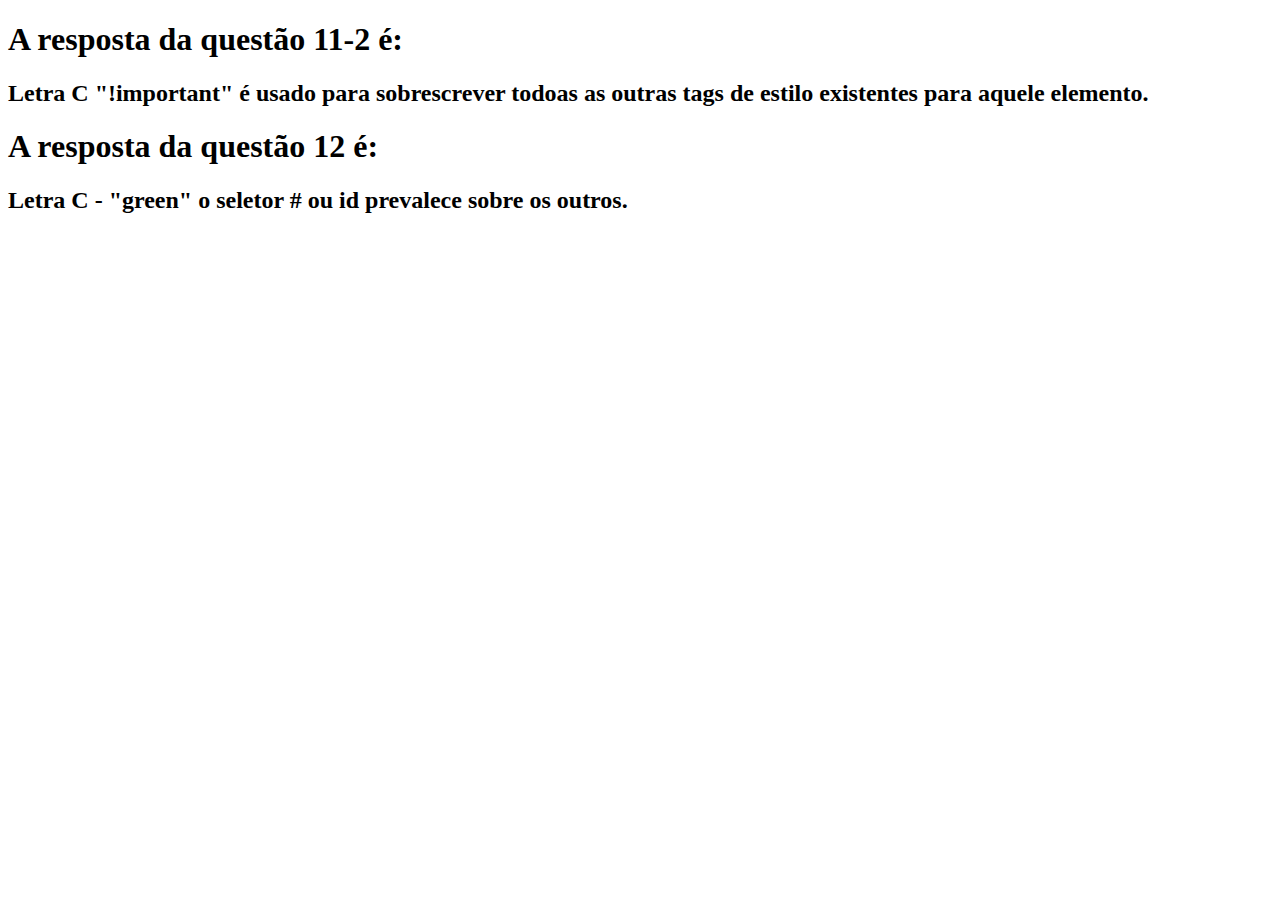
<file: TooDoo test/Questão 11-2 e Questão 12/index.html>
<!DOCTYPE html>
<html lang="pt-BR">
  <head>
    <meta charset="UTF-8" />
    <meta http-equiv="X-UA-Compatible" content="IE=edge" />
    <meta name="viewport" content="width=device-width, initial-scale=1.0" />
    <title>Questão 11-2 e 12</title>
  </head>
  <body>
    <h1>A resposta da questão 11-2 é:</h1>
    <h2>
      Letra C "!important" é usado para sobrescrever todoas as outras tags de
      estilo existentes para aquele elemento.
    </h2>
    <h1>A resposta da questão 12 é:</h1>
    <h2>Letra C - "green" o seletor # ou id prevalece sobre os outros.</h2>
  </body>
</html>
</file>
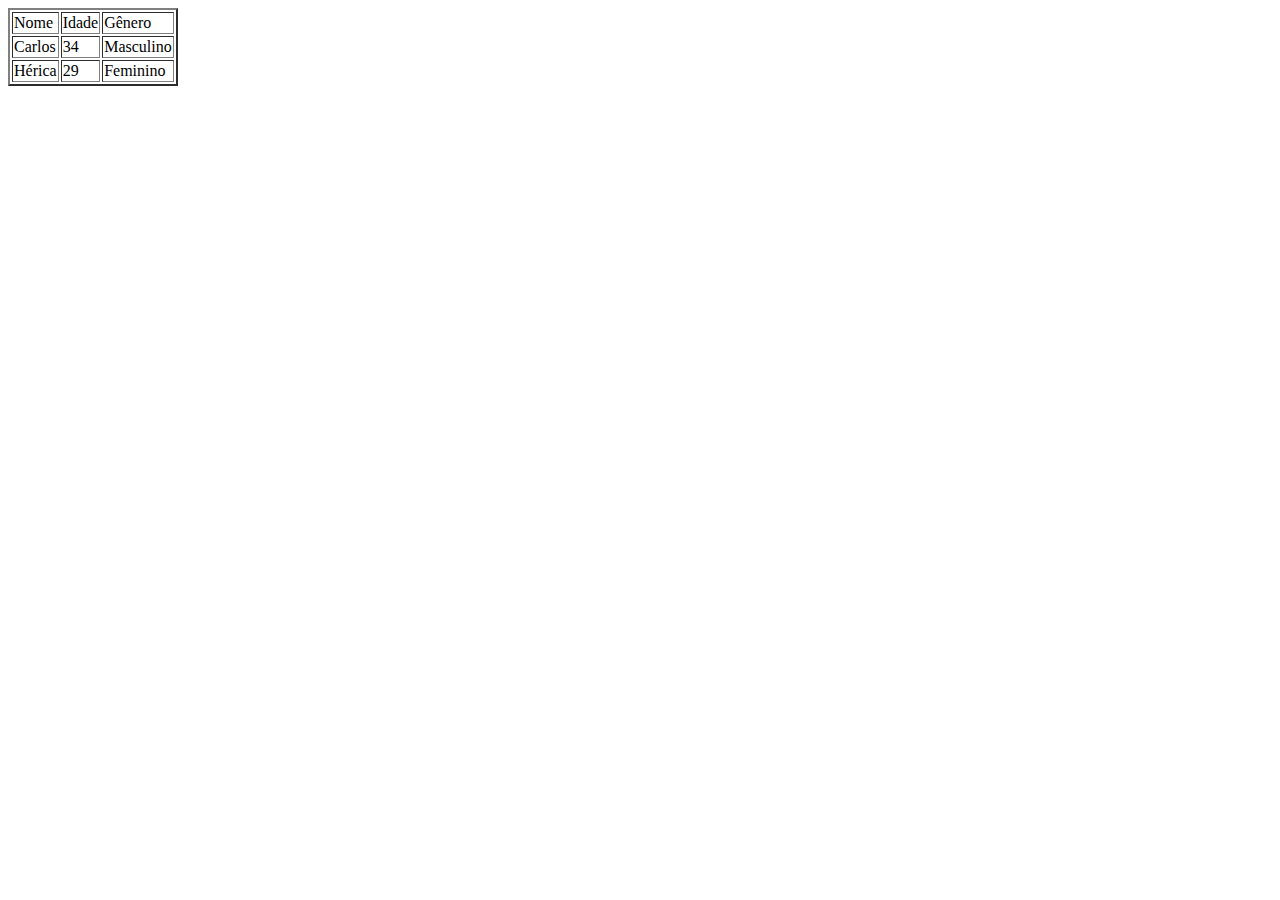
<file: TooDoo test/Questão 13/index.html>
<!DOCTYPE html>
<html lang="pt-BR">
  <head>
    <meta charset="UTF-8" />
    <meta http-equiv="X-UA-Compatible" content="IE=edge" />
    <meta name="viewport" content="width=device-width, initial-scale=1.0" />
    <title>Questão 13</title>
  </head>
  <body>
    <table border="2">
      <tr>
        <td>Nome</td>
        <td>Idade</td>
        <td>Gênero</td>
      </tr>
      <tr>
        <td>Carlos</td>
        <td>34</td>
        <td>Masculino</td>
      </tr>
      <tr>
        <td>Hérica</td>
        <td>29</td>
        <td>Feminino</td>
      </tr>
    </table>
  </body>
</html>
</file>
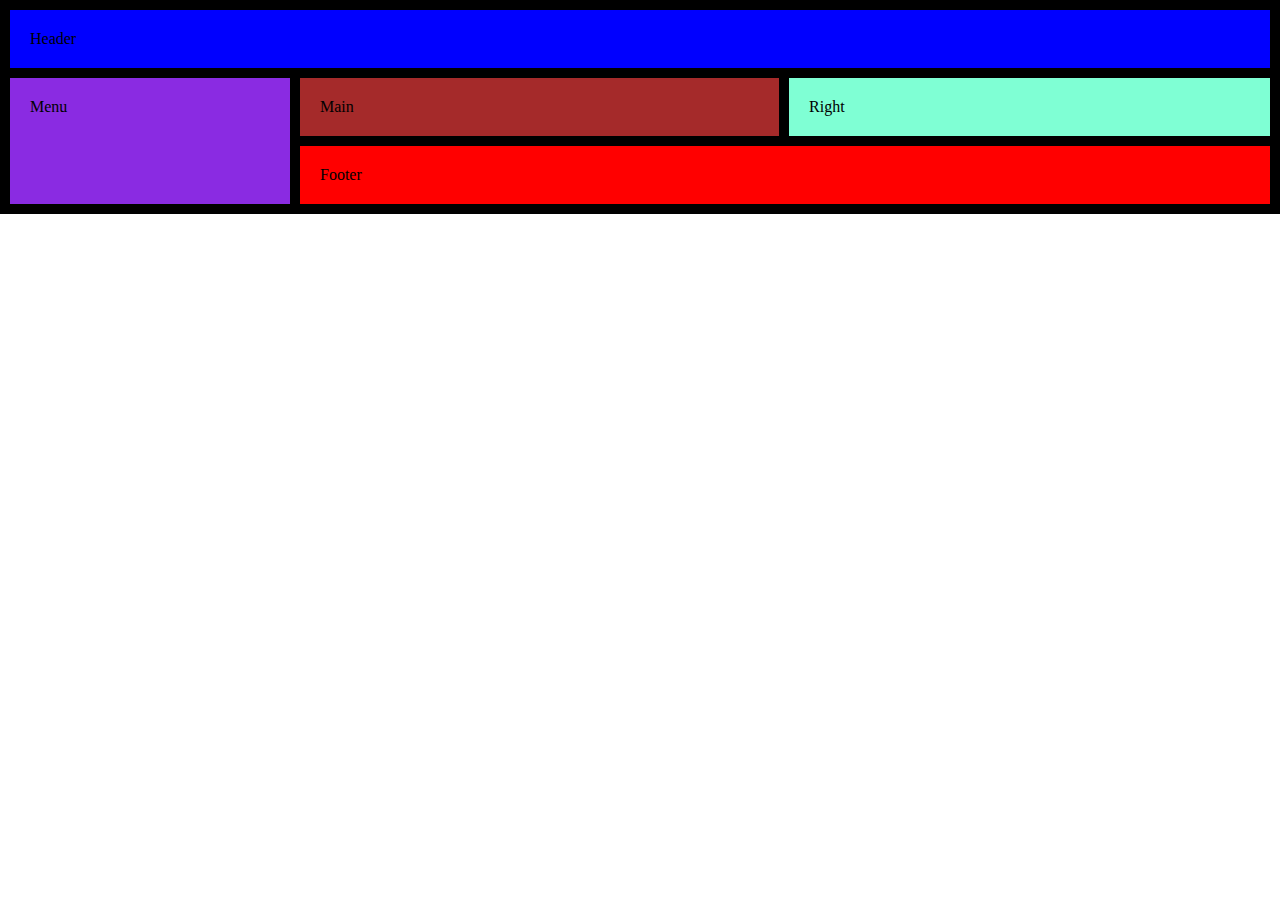
<file: TooDoo test/Questão 14/index.html>
<!DOCTYPE html>
<html lang="pt-BR">
  <head>
    <meta charset="UTF-8" />
    <meta http-equiv="X-UA-Compatible" content="IE=edge" />
    <meta name="viewport" content="width=device-width, initial-scale=1.0" />
    <link rel="stylesheet" href="style.css" />
    <title>Questão 14</title>
  </head>
  <body>
    <section id="main">
      <header id="mainHeader">Header</header>
      <menu id="mainMenu">Menu</menu>
      <main id="mainContent">Main</main>
      <section id="mainRight">Right</section>
      <footer id="mainFooter">Footer</footer>
    </section>
  </body>
</html>
</file>
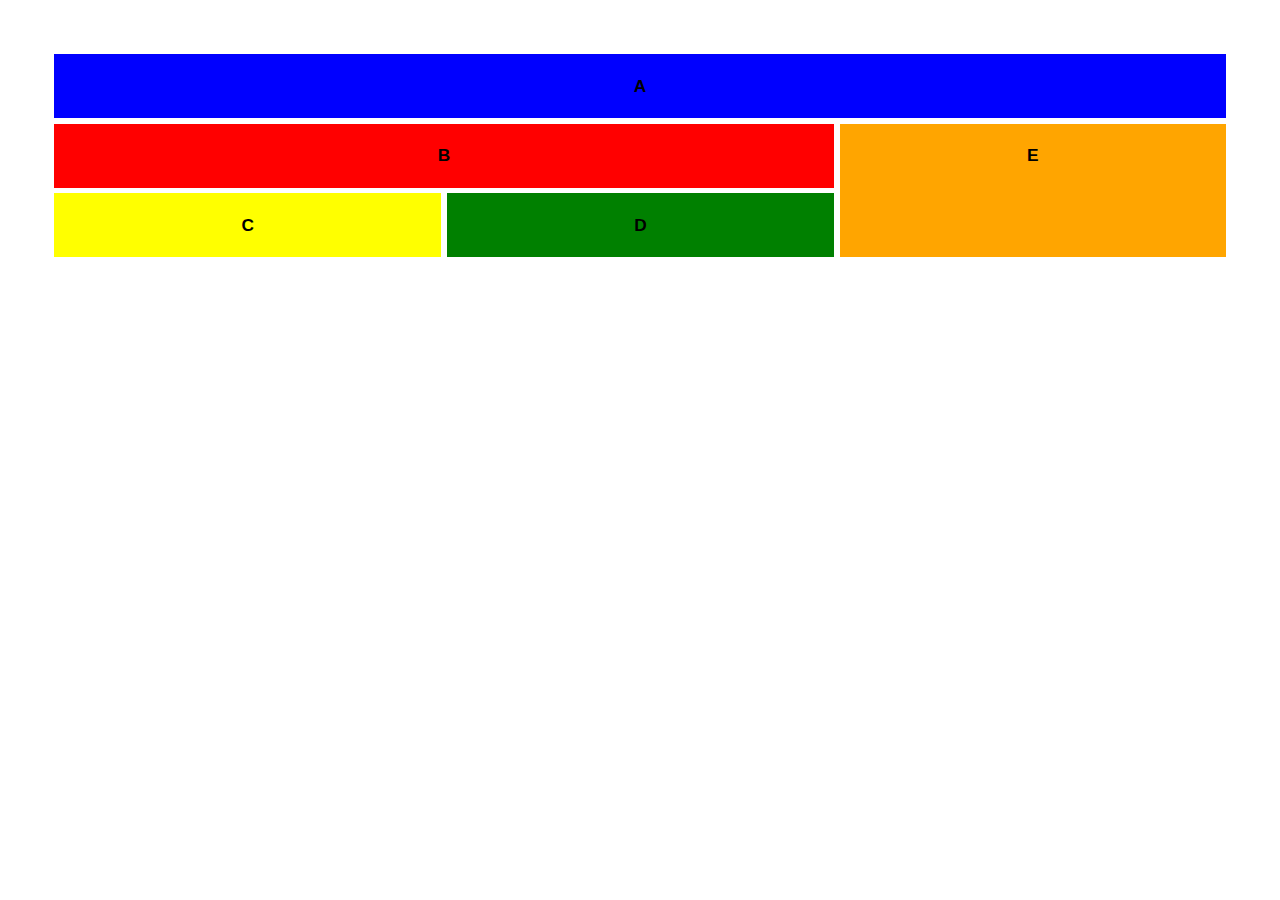
<file: TooDoo test/Questão 15/index.html>
<!DOCTYPE html>
<html lang="pt-BR">
  <head>
    <meta charset="UTF-8" />
    <meta http-equiv="X-UA-Compatible" content="IE=edge" />
    <meta name="viewport" content="width=device-width, initial-scale=1.0" />
    <link rel="stylesheet" href="style.css" />
    <title>Questão 15</title>
  </head>
  <body>
    <section id="main">
      <div id="mainContent1">A</div>
      <div id="mainContent2">B</div>
      <div id="mainContent3">C</div>
      <div id="mainContent4">D</div>
      <div id="mainContent5">E</div>
    </section>
  </body>
</html>
</file>
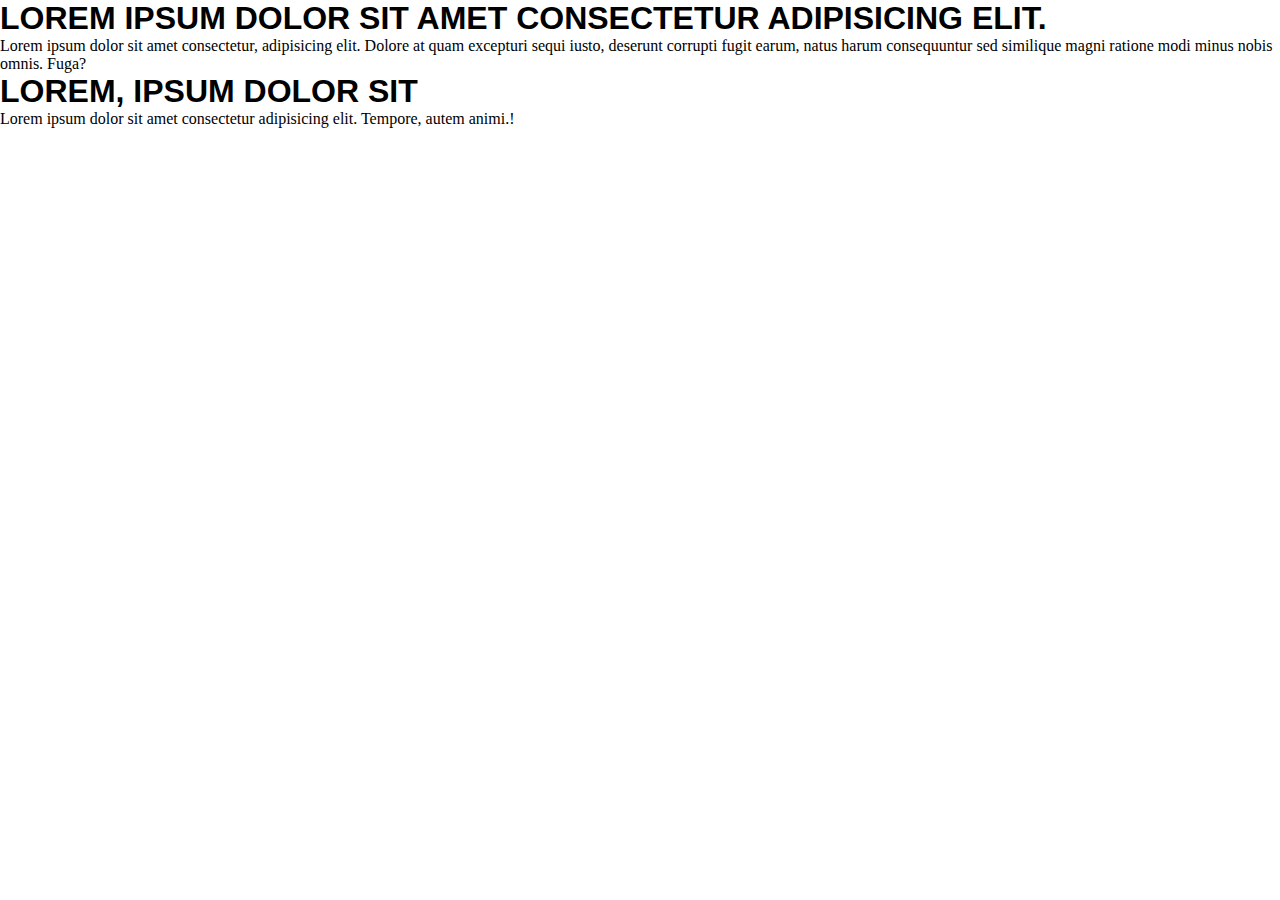
<file: TooDoo test/Questão 2/index.html>
<!DOCTYPE html>
<html lang="pt-BR">
  <head>
    <meta charset="UTF-8" />
    <meta http-equiv="X-UA-Compatible" content="IE=edge" />
    <meta name="viewport" content="width=device-width, initial-scale=1.0" />
    <link rel="stylesheet" href="style.css" />
    <title>Questão 2</title>
  </head>
  <body>
    <h1>Lorem ipsum dolor sit amet consectetur adipisicing elit.</h1>
    <p>
      Lorem ipsum dolor sit amet consectetur, adipisicing elit. Dolore at quam
      excepturi sequi iusto, deserunt corrupti fugit earum, natus harum
      consequuntur sed similique magni ratione modi minus nobis omnis. Fuga?
    </p>
    <h1>Lorem, ipsum dolor sit</h1>
    <p>
      Lorem ipsum dolor sit amet consectetur adipisicing elit. Tempore, autem
      animi.!
    </p>
  </body>
</html>
</file>
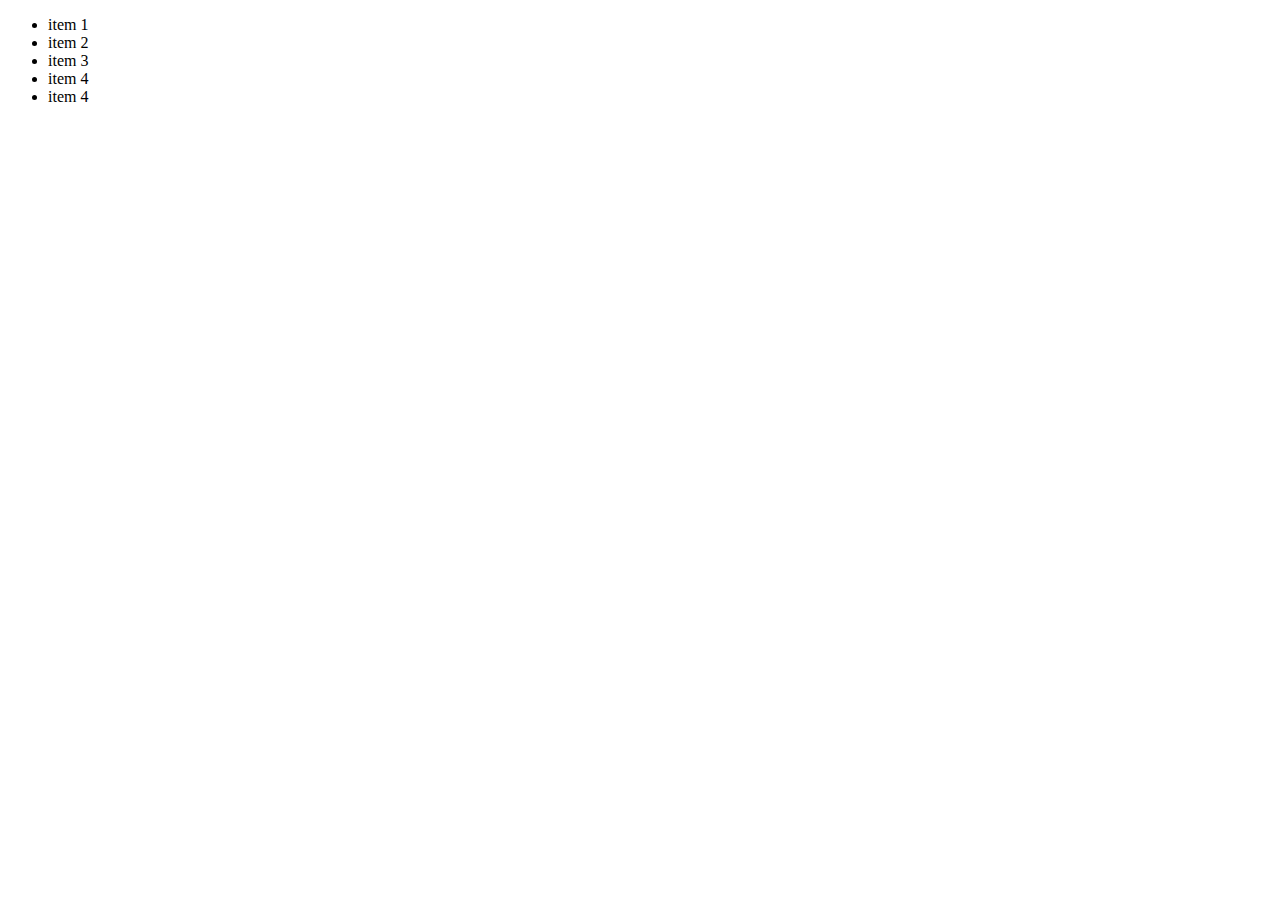
<file: TooDoo test/Questão 4/index.html>
<!DOCTYPE html>
<html lang="pt-BR">
  <head>
    <meta charset="UTF-8" />
    <meta http-equiv="X-UA-Compatible" content="IE=edge" />
    <meta name="viewport" content="width=device-width, initial-scale=1.0" />
    <title>Questão 4</title>
  </head>
  <!--Não compreendi a questão, pois o CSS já alinha os itens na vertical, criando uma lista como fiz, todos vão ficar alinhados verticamente, eu poderia fazer uma tabela e alinhar os itens dentro da tabela verticamente como feito em um dos exercícios, ou utilizar o "vertical-align", mas não compreendi o que é esperado da tarefa. Caso achem necessário posso refazer-->
  <body>
    <ul>
      <li>item 1</li>
      <li>item 2</li>
      <li>item 3</li>
      <li>item 4</li>
      <li>item 4</li>
    </ul>
  </body>
</html>
</file>
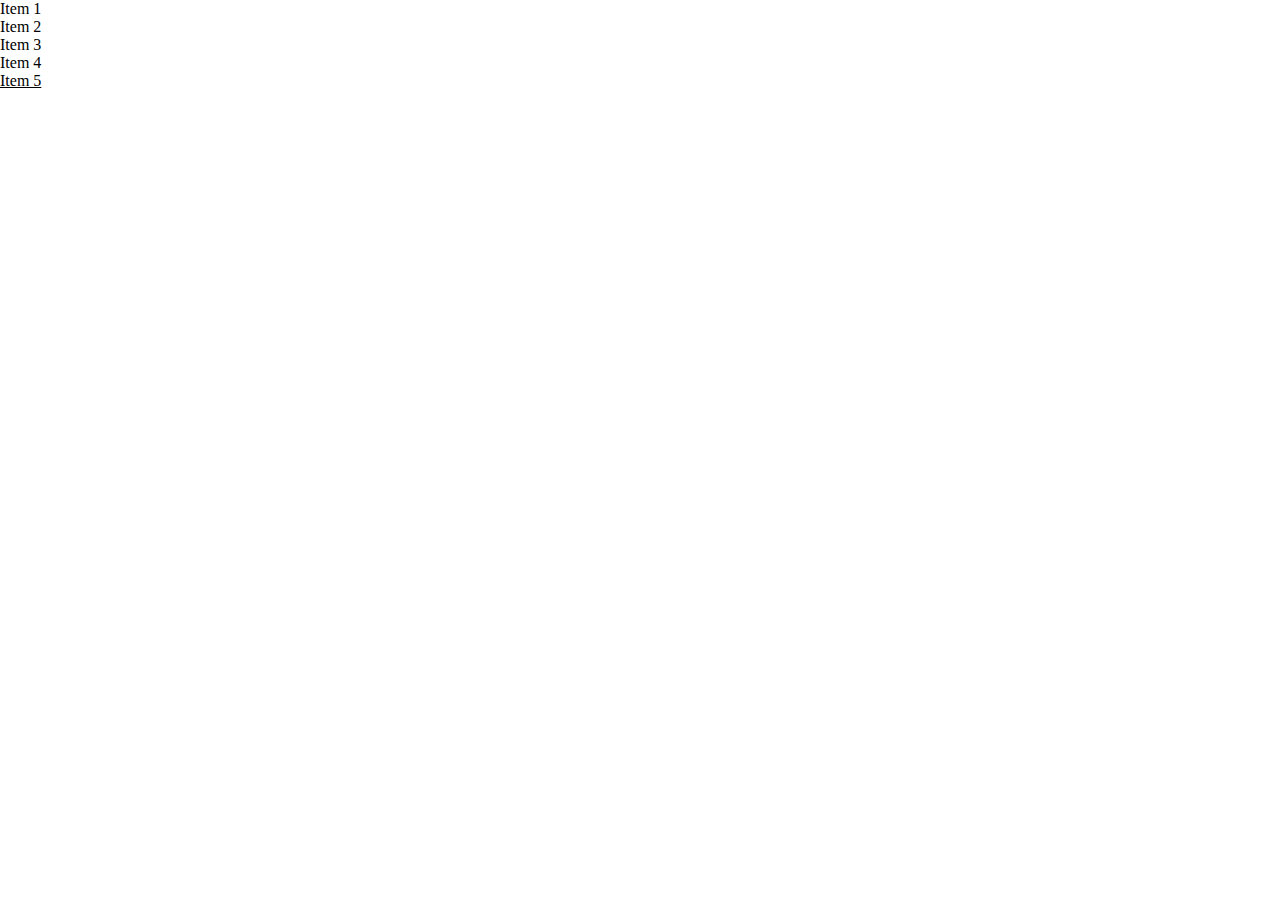
<file: TooDoo test/Questão 5/index.html>
<!DOCTYPE html>
<html lang="pt-BR">
  <head>
    <meta charset="UTF-8" />
    <meta http-equiv="X-UA-Compatible" content="IE=edge" />
    <meta name="viewport" content="width=device-width, initial-scale=1.0" />
    <link rel="stylesheet" href="style.css" />
    <title>Questão 5</title>
  </head>
  <body>
    <ul>
      <li>Item 1</li>
      <li>Item 2</li>
      <li>Item 3</li>
      <li>Item 4</li>
      <li>Item 5</li>
    </ul>
  </body>
</html>
</file>
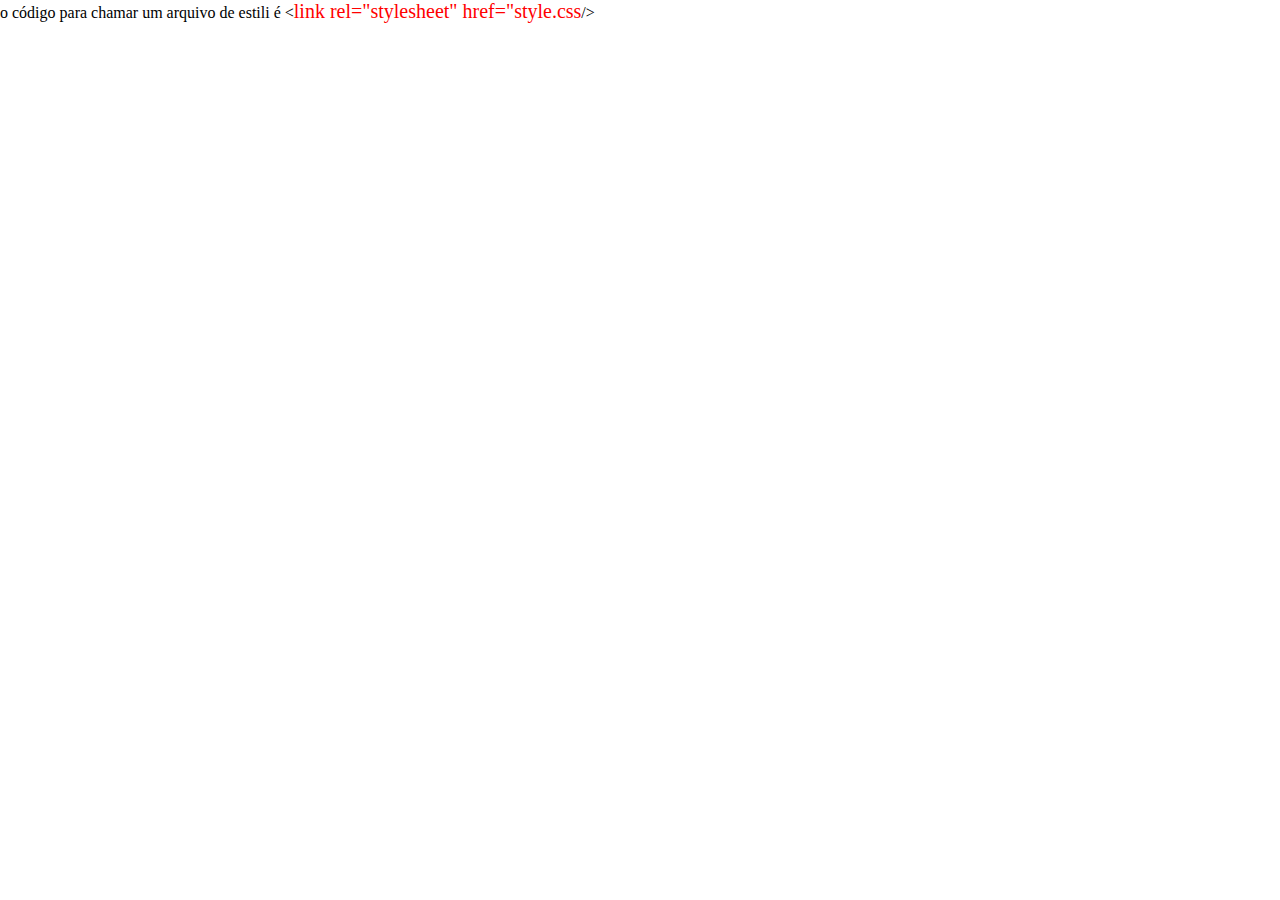
<file: TooDoo test/Questão 6/index.html>
<!DOCTYPE html>
<html lang="pt-BR">
  <head>
    <meta charset="UTF-8" />
    <meta http-equiv="X-UA-Compatible" content="IE=edge" />
    <meta name="viewport" content="width=device-width, initial-scale=1.0" />
    <link rel="stylesheet" href="style.css" />
    <title>Questão 6</title>
  </head>
  <body>
    <p>
      o código para chamar um arquivo de estili é <<span
        >link rel="stylesheet" href="style.css</span
      >/>
    </p>
  </body>
</html>
</file>
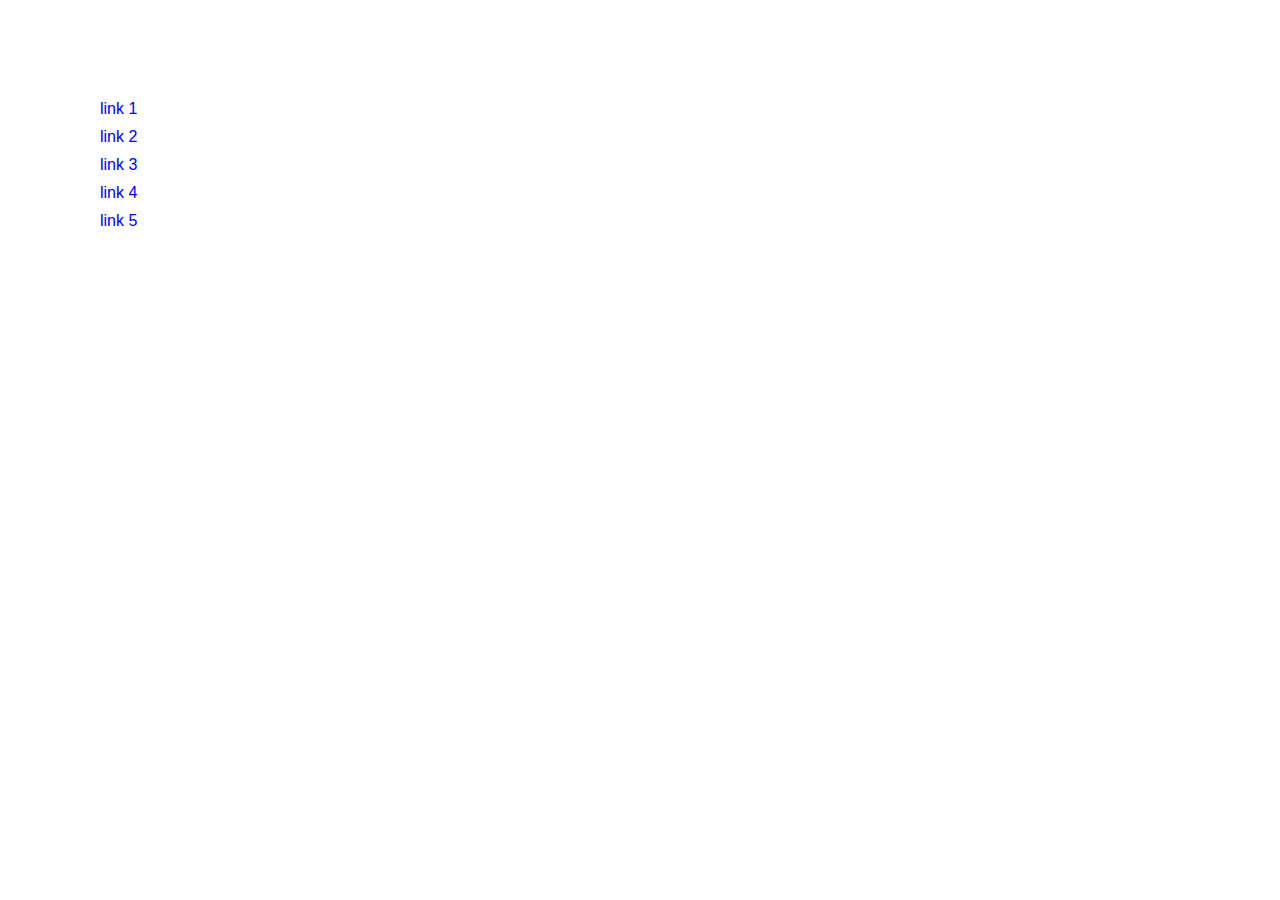
<file: TooDoo test/Questão 7/index.html>
<!DOCTYPE html>
<html lang="pt-BR">
  <head>
    <meta charset="UTF-8" />
    <meta http-equiv="X-UA-Compatible" content="IE=edge" />
    <meta name="viewport" content="width=device-width, initial-scale=1.0" />
    <link rel="stylesheet" href="style.css" />
    <title>Questão 7</title>
  </head>
  <body>
    <ul>
      <li><a href="#">link 1</a></li>
      <li><a href="#">link 2</a></li>
      <li><a href="#">link 3</a></li>
      <li><a href="#">link 4</a></li>
      <li><a href="#">link 5</a></li>
    </ul>
  </body>
</html>
</file>
<file: TooDoo test/Questão 14/style.css>
*{
  margin: 0;
  padding: 0;
  box-sizing: border-box;
}

#main{
  display: grid;
  grid-template-areas: 'header header header header header'
  'menu main main right right'
  'menu footer footer footer footer' ;
  gap: 10px;
  background-color: black;
  padding: 10px;
}

#mainHeader{
  grid-area: header;
  background: blue;
  padding: 20px;
}

#mainMenu{
  grid-area: menu;
  background: blueviolet;
  padding: 20px;
}

#mainContent{
  grid-area: main;
  background: brown;
  padding: 20px;
}

#mainRight{
  grid-area: right;
  background: aquamarine;
  padding: 20px;
}

#mainFooter{
  grid-area: footer;
  background: red;
  padding: 20px;
}
</file>
<file: TooDoo test/Questão 15/style.css>
*{
  margin: 0;
  padding: 0;
  box-sizing: border-box;
}

:root{
  font-size: 67.5%;
}


#main{
  display: grid;
  grid-template-areas: 'A A''B B''C D''E E' ;
  gap:0.5rem;
  padding: 5rem;
  font-size: 1.6rem;
  text-align: center;
  font-family:Arial;
  font-weight: 900;
}

#mainContent1{
  grid-area: A;
  background: blue;
  padding: 2rem;
}

#mainContent2{
  grid-area: B;
  background: red;
  padding: 2rem;
}

#mainContent3{
  grid-area: C;
  background: yellow;
  padding: 2rem;
}

#mainContent4{
  grid-area: D;
  background: green;
  padding: 2rem;
}

#mainContent5{
  grid-area: E;
  background: orange;
  padding: 2rem;
}

@media only screen and (min-width: 780px){
  #main{
    grid-template-areas: 'A A A''B B E''C D E';
  }
  

}
</file>
<file: TooDoo test/Questão 2/style.css>
*{
  margin:0;
  padding: 0;
  box-sizing: border-box;
}

h1{
  font-family: Arial;
  font-weight:900;
  text-transform: uppercase;
}
</file>
<file: TooDoo test/Questão 5/style.css>
*{
  margin:0;
  padding: 0;
  box-sizing: border-box;
}

li:last-child{
  text-decoration: underline;
}
</file>
<file: TooDoo test/Questão 6/style.css>
*{
  margin: 0;
  padding: 0;
  box-sizing: border-box;
}

span{
  color:red;
  font-size: 20px;
}
</file>
<file: TooDoo test/Questão 7/style.css>
*{
  margin: 0;
  padding: 0;
  box-sizing: border-box;
}

body{
  padding:100px;
}

li {
  list-style: none;
  font-family: Arial;
  margin-bottom: 10px;
}
li a{
  text-decoration: none;
}

li:hover{
  text-decoration: underline;
}
</file>
